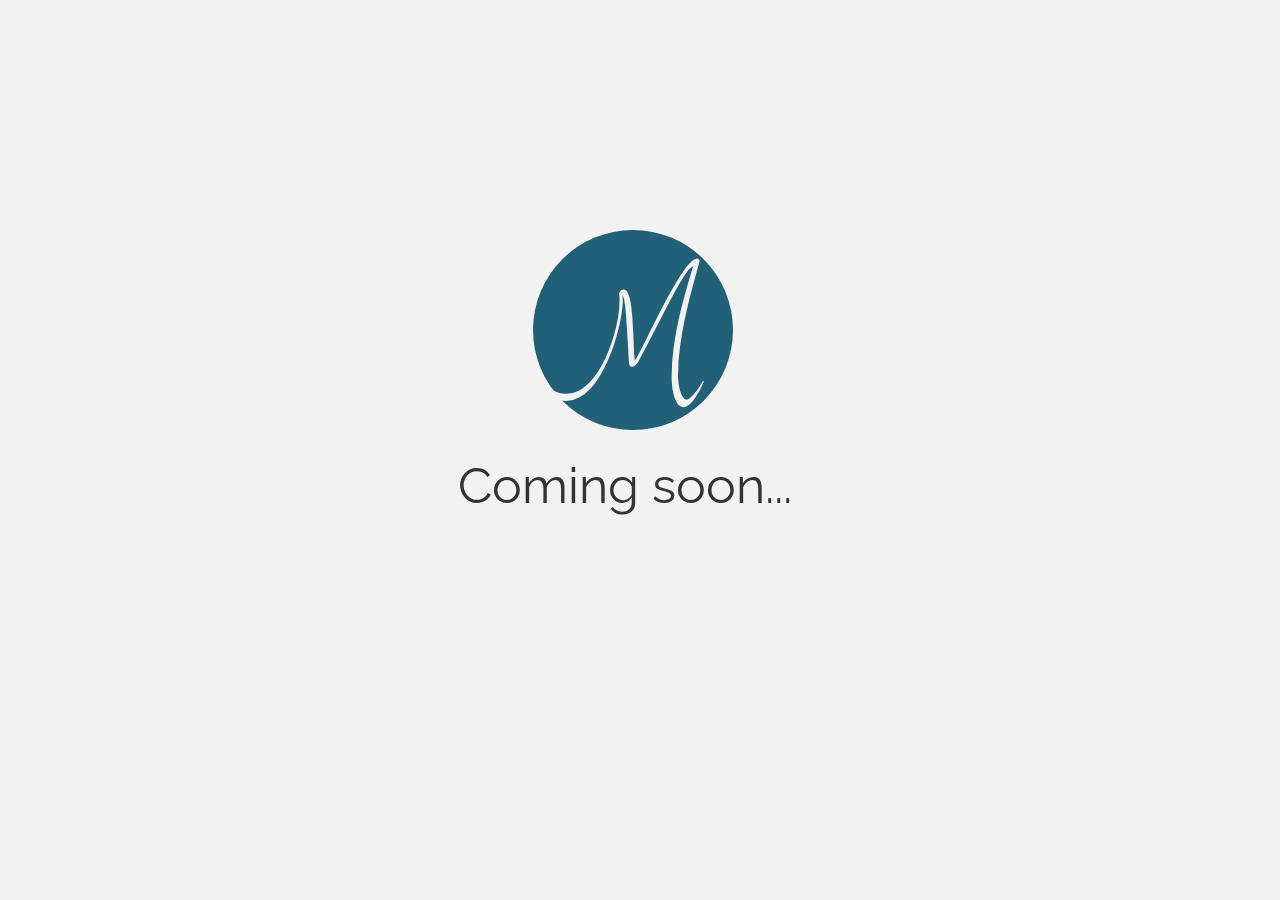
<file: tempPage/index.html>
<!DOCTYPE html>
<html>
<head>
	<title>Marissa Monivis | Full Stack Developer</title>

	<!-- Latest compiled and minified CSS -->
	<link rel="stylesheet" href="https://maxcdn.bootstrapcdn.com/bootstrap/3.3.7/css/bootstrap.min.css">

	<link href="styles.css" rel="stylesheet" type="text/css">
	<link href="https://fonts.googleapis.com/css?family=Josefin+Sans|Raleway" rel="stylesheet">
	<link href="https://fonts.googleapis.com/css?family=Stalemate" rel="stylesheet">
<body>

<div class="container">

	<div class="row col-xs-12 text-center header">
		<div class="logo col-xs-8 col-xs-offset-3 col-sm-4 col-sm-offset-5">
				M
		</div>
		<div class="text col-xs-12">
		Coming soon...
		</div>
	</div>

</div>

</body>
</file>
<file: tempPage/styles.css>
body{
  background-color: #F2F2F2;
  font-family: 'Raleway', cursive;
}

.header{
  margin-top: 25vh;
}

.logo{
  float: left;
  font-family: 'Stalemate', cursive;
  font-size: 190px;
  margin-top: 5px;
  background-color: #226078;
  height: 200px;
  width: 200px;
  border-radius: 100px;
  color: #F2F2F2;
  padding-left: 0px;
  padding-top: 0px;
}

.text{
  font-size: 50px;
  margin-top: 20px;
}
</file>
